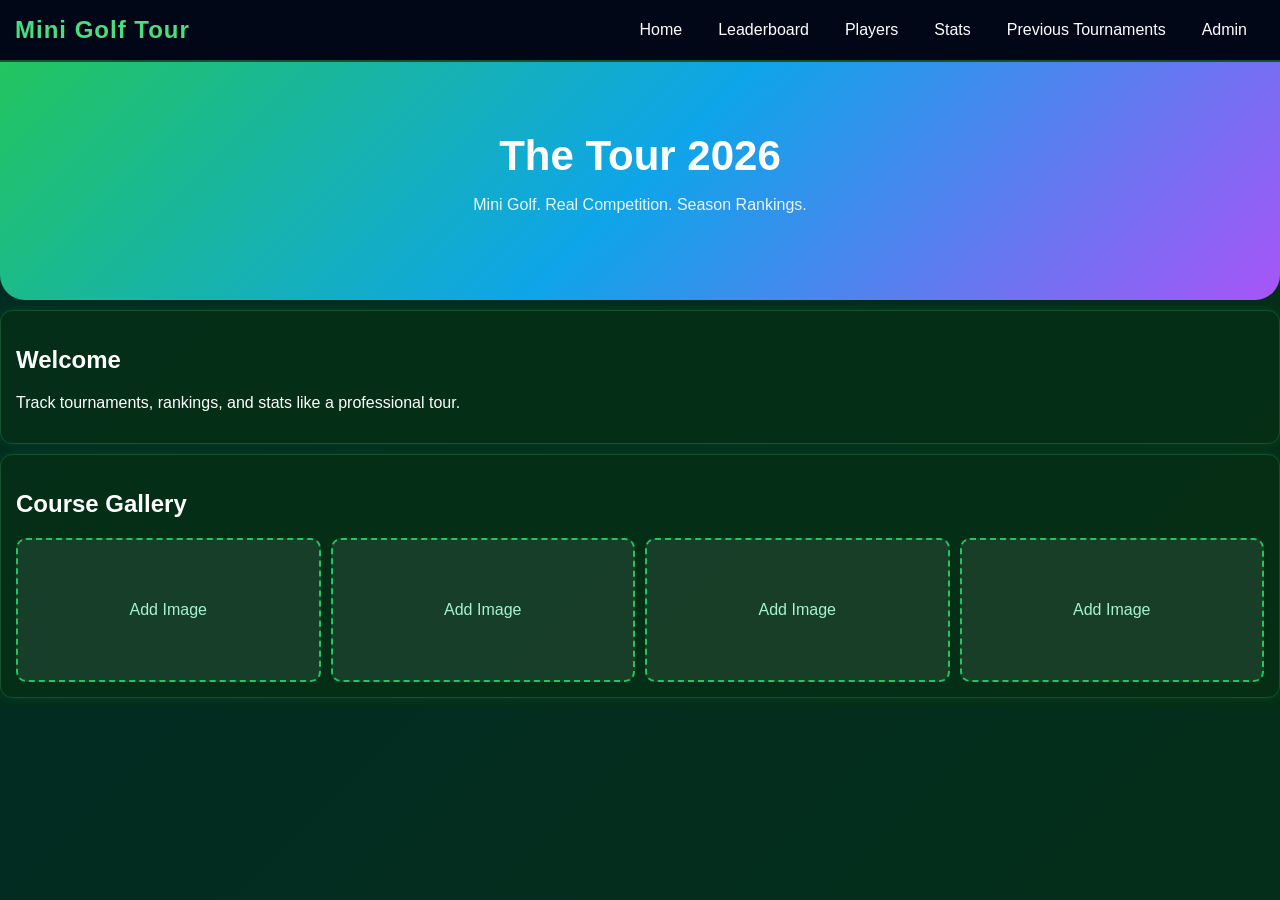
<file: index.html>
<!DOCTYPE html>
<html>
<head>
<title>The Tour 2026</title>
<link rel="stylesheet" href="styles.css">
</head>
<body>

<header>
<h2>Mini Golf Tour</h2>
<nav>
<a href="index.html">Home</a>
<a href="leaderboard.html">Leaderboard</a>
<a href="players.html">Players</a>
<a href="stats.html">Stats</a>
<a href="tournaments.html">Previous Tournaments</a>
<a href="admin.html">Admin</a>
</nav>
</header>

<div class="hero">
<h1>The Tour 2026</h1>
<p>Mini Golf. Real Competition. Season Rankings.</p>
</div>

<div class="card">
<h2>Welcome</h2>
<p>Track tournaments, rankings, and stats like a professional tour.</p>
</div>

<div class="card">
<h2>Course Gallery</h2>
<div class="image-grid">
<div class="image-slot">Add Image</div>
<div class="image-slot">Add Image</div>
<div class="image-slot">Add Image</div>
<div class="image-slot">Add Image</div>
</div>
</div>

</body>
</html>
</file>
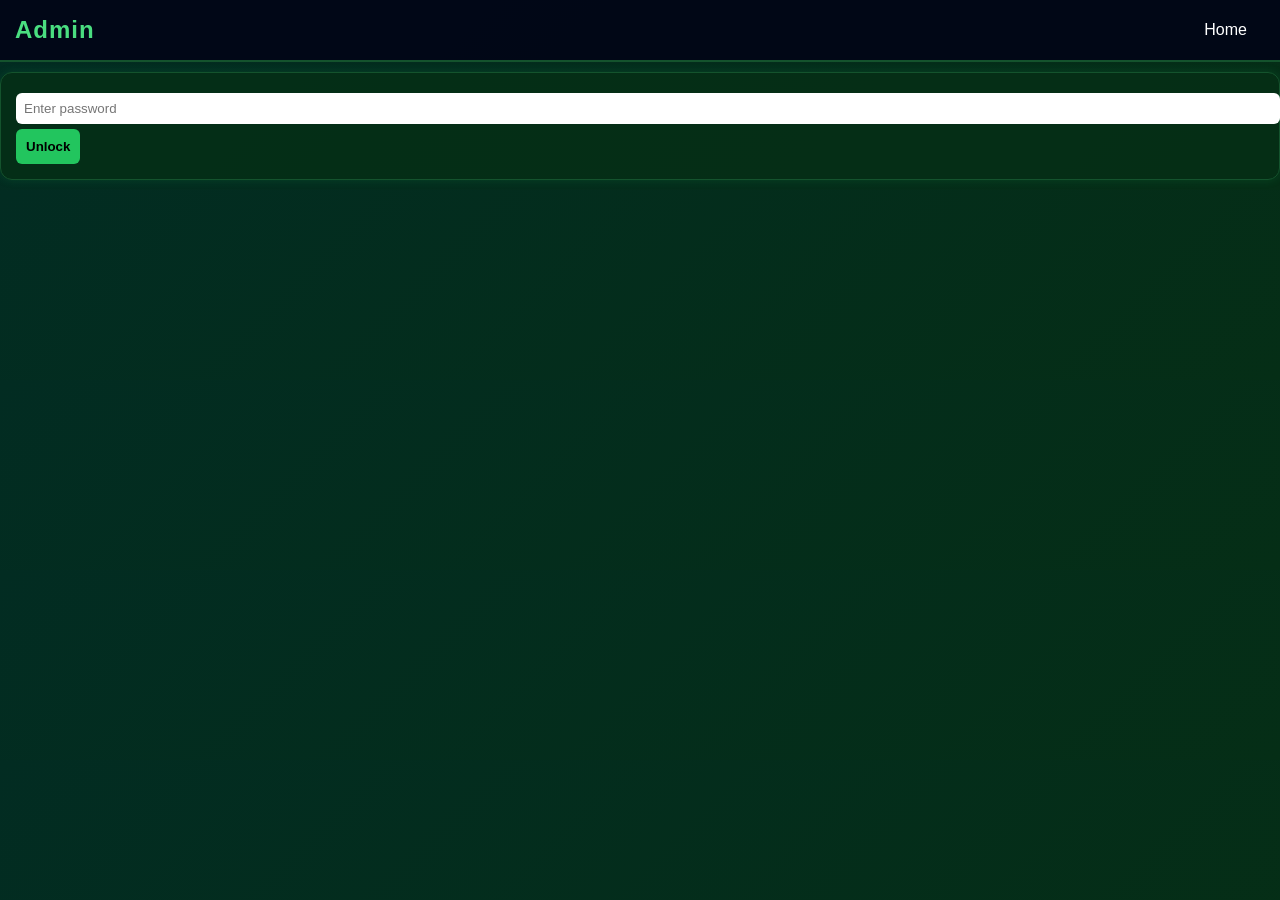
<file: admin.html>
<!DOCTYPE html>
<html>
<head>
<link rel="stylesheet" href="styles.css">
</head>
<body>
<header>
<h2>Admin</h2>
<nav>
<a href="index.html">Home</a>
</nav>
</header>

<div class="card">
<input type="password" id="password" placeholder="Enter password">
<button onclick="unlock()">Unlock</button>

<div id="adminPanel" style="display:none;">
<h2>Add Tournament</h2>
<input id="name" placeholder="Tournament Name">
<input id="date" placeholder="Date">
<input id="location" placeholder="Location">
<input id="holes" placeholder="Holes">

<h3>Scores</h3>
<div id="scores"></div>

<button onclick="addTournament()">Submit</button>
</div>
</div>

<script src="script.js"></script>
</body>
</html>
</file>
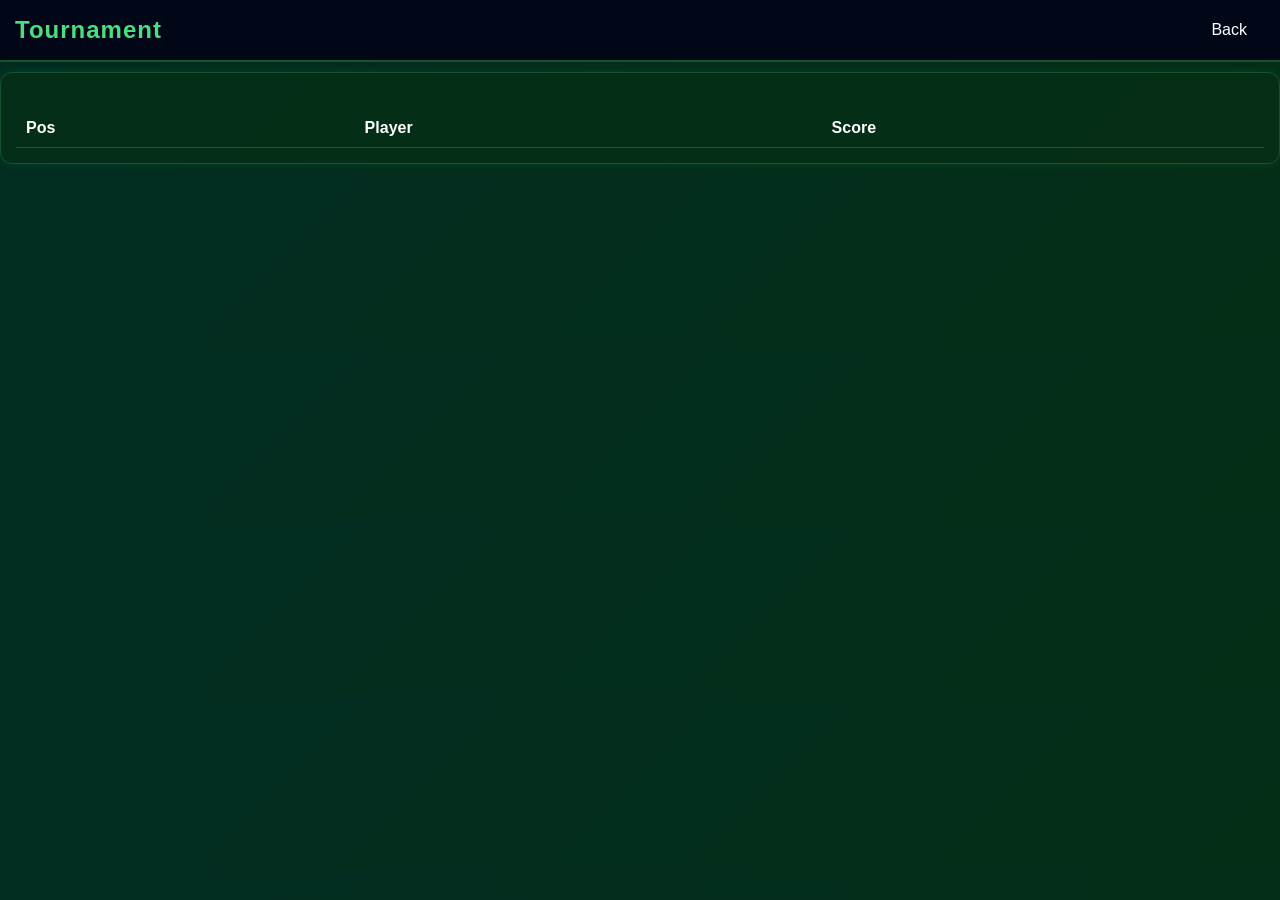
<file: tournament.html>
<!DOCTYPE html>
<html>
<head>
<link rel="stylesheet" href="styles.css">
</head>
<body onload="loadTournamentPage()">
<header>
<h2>Tournament</h2>
<nav>
<a href="tournaments.html">Back</a>
</nav>
</header>

<div class="card">
<h1 id="detailTitle"></h1>
<p id="detailInfo"></p>

<table class="table">
<thead>
<tr><th>Pos</th><th>Player</th><th>Score</th></tr>
</thead>
<tbody id="detailTable"></tbody>
</table>
</div>

<script src="script.js"></script>
</body>
</html>
</file>
<file: styles.css>
body {
  font-family: Arial, sans-serif;
  margin: 0;
  background: linear-gradient(135deg,#022c22,#052e16);
  color: white;
}

/* HEADER (ALL PAGES SAME) */
header {
  background: rgba(2,6,23,0.95);
  padding: 15px;
  display: flex;
  justify-content: space-between;
  align-items: center;
  border-bottom: 2px solid #14532d;
  position: sticky;
  top: 0;
  z-index: 1000;
}

header h2 {
  color: #4ade80;
  letter-spacing: 1px;
  margin: 0;
}

nav {
  display: flex;
  flex-wrap: wrap;
}

nav a {
  color: white;
  margin: 0 8px;
  text-decoration: none;
  padding: 6px 10px;
  border-radius: 6px;
  transition: 0.2s;
}

nav a:hover {
  background: #14532d;
}

/* CARDS */
.card {
  background: rgba(5, 46, 22, 0.85); /* dark green */
  padding: 15px;
  border-radius: 12px;
  margin: 10px 0;
  border: 1px solid #14532d;
  box-shadow: 0 0 10px rgba(34,197,94,0.15);
}

.card:hover {
  transform: translateY(-3px) scale(1.01);
  box-shadow: 0 0 18px rgba(34,197,94,0.35);
  border: 1px solid #22c55e;
}

/* BUTTONS */
button {
  padding: 10px;
  border: none;
  border-radius: 6px;
  cursor: pointer;
  background: #22c55e;
  color: black;
  font-weight: bold;
}

button:hover {
  background: #16a34a;
}

/* INPUTS */
input {
  padding: 8px;
  margin: 5px 0;
  width: 100%;
  border-radius: 6px;
  border: none;
}

/* PLAYER DISPLAY */
.player {
  display: flex;
  align-items: center;
  gap: 10px;
}

.player img {
  width: 50px;
  height: 50px;
  border-radius: 50%;
  border: 2px solid #22c55e;
}

/* TABLE */
.table {
  width: 100%;
  border-collapse: collapse;
}

.table th,
.table td {
  padding: 10px;
  border-bottom: 1px solid #334155;
  text-align: left;
}

/* BADGE */
.badge {
  background: #14532d;
  padding: 3px 8px;
  border-radius: 999px;
  font-size: 12px;
}

/* HERO (HOME PAGE) */
.hero {
  background: linear-gradient(135deg,#22c55e,#0ea5e9,#a855f7);
  padding: 70px 20px;
  text-align: center;
  border-radius: 0 0 25px 25px;
}

.hero h1 {
  font-size: 42px;
  margin: 0;
}

.hero p {
  opacity: 0.9;
}

/* IMAGE GRID */
.image-grid {
  display: grid;
  grid-template-columns: repeat(auto-fit,minmax(200px,1fr));
  gap: 10px;
  margin-top: 20px;
}

.image-slot {
  height: 140px;
  background: rgba(255,255,255,0.08);
  border: 2px dashed #22c55e;
  border-radius: 10px;
  display: flex;
  align-items: center;
  justify-content: center;
  color: #a7f3d0;
}
</file>
